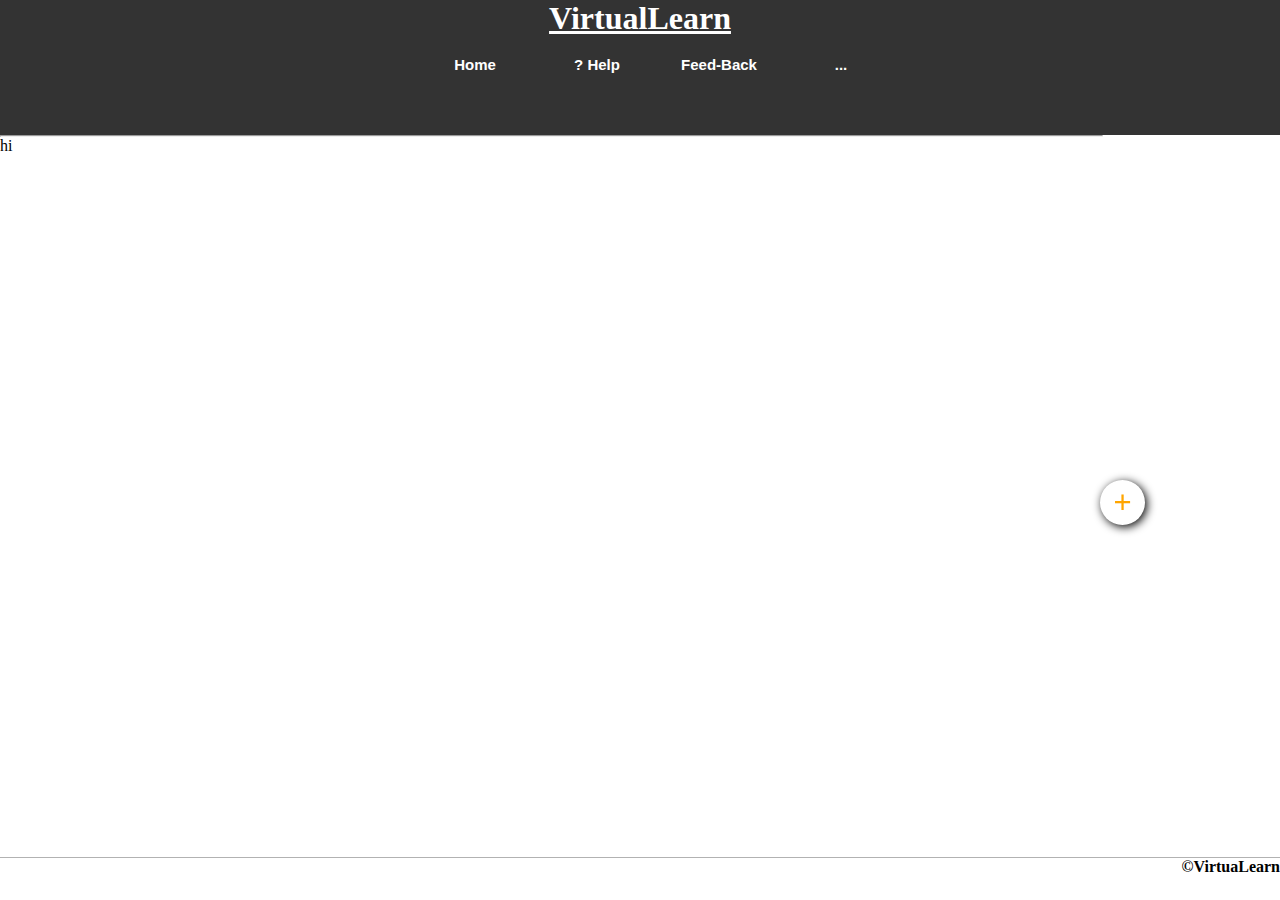
<file: back2/create/create.html>
<!DOCTYPE html>
<html lang="en">

<head>
    <meta charset="UTF-8">
    <meta name="viewport" content="width=device-width, initial-scale=1.0">
    <link rel="stylesheet" href="style.css">
    <title>Document</title>
</head>

<body>
    <header>
        <h1>VirtualLearn</h1>

        <!--nav-->
        <nav>
            <ul class="Home_nav_Create_Join_nav">
                <li class="Home_nav"><a href="#Home" id="defaultopen"><button>Home</button></a></li>
                <li class="Help_nav"><a href="#Help"><button><span>?</span>&nbsp;Help</button></a></li>
                <li class="Feed_Back_nav"><a href="#Feed_back"><button>Feed-Back</button></a></li>
                <li class="More_nav"><a href="#More"><button>...</button></a></li>
            </ul>
        </nav>
    </header>
    <hr>
    <main>
        <div class="More" id="More">
            <ul>
                <li>Sing-IN in another account</li>
                <li>Log-In in another account</li>
            </ul>
        </div>
        <article class="Home" id="Home">
            <section class="display_groups">
                hi
                <div class="display" id="display">
                    <!--display div after create-->
                </div>
            </section>
            <button class="create_join_button" id="create_join_button">+</button>
            <section class="create_join_display" id="create_join_display">
                <button class="Create_Group_Button_Home">Create Group</button>
                <button class="Join_Group_Button_Home">Join Group</button>
            </section>
            <!--create form-->
            <section class="Create_Group" id="Create_Group">
                <form action="">
                    <label for="group_name">Group-Name:</label>
                    <input type="text" id="group_name" placeholder="Enter the group name" required>
                    <label for="leader_name">Leader-name:</label>
                    <input type="text" id="leader_name" placeholder="Enter your name" required>
                    <button type="submit" class="create_join_submit_button" id="create">Create</button>
                    <button type="reset" class="reset_button">reset</button>
                </form>
            </section>

            <!--join form-->
            <section class="Join_Group" id="Join_Group">
                <form action="">
                    <label for="Join_Group_name">Group-Name:</label>
                    <input type="text" id="Join_Group_name" placeholder="Enter the group name" required>
                    <label for="Group_code">Group-code:</label>
                    <input type="number" id="Group-code" placeholder="Entre the group code" required>
                    <button type="submit" class="create_join_submit_button">Join</button>
                    <button type="reset" class="reset_button" id="join">reset</button>
                </form>
            </section>
        </article>
        <article class="Feed-Back" id="Feed_back">
            <section>
                Feed-Back
                <label for="Fn">Name:</label>
                <input type="text" id="Fn" placeholder="Enter your name">
                <label for="Fr">Suggestion</label>
                <textarea name="" id="Fr" placeholder="write your Suggestion" cols="10" rows="5"></textarea>
            </section>
        </article>
        <article class="Help" id="Help">
            <section>
                Help
            </section>
        </article>
    </main>
    <footer>
        <p style="font-weight: bold;">&copy;VirtuaLearn</p>
    </footer>
    <script>
        /*for navigation bar*/
        document.getElementById("defaultopen").click();

        /*for circle "+" button in Home*/
        const circle_button = document.getElementById('create_join_button');
        const hidden_create_join_buttons = document.getElementById('create_join_display');

        circle_button.addEventListener('click', () => {
            if (create_join_button.classList.contains('rotated_create_join_button')) {
                circle_button.classList.remove('rotated_create_join_button');
                hidden_create_join_buttons.classList.remove('show_create_join_buttons');
            } else {
                circle_button.classList.add('rotated_create_join_button');
                hidden_create_join_buttons.classList.add('show_create_join_buttons');
            }
        });

        /*display group after create and join*/

        const input1 = document.getElementById('group_name')
        const input2 = document.getElementById('leader_name')
        const button = document.getElementById('create')
        const display = document.getElementById('display')
        button.addEventListener('click', () => {
            display.innerHTML = `
            <div class="display_div">
            <a href="homepage.html">
            <button>
            <h1>${input1.value}</h1>
            <p>${input2.value}</p>
            </button>
            </a>
            </div>
            `
        });

        /*for display create and join form*/

        let Create_form = document.querySelector(".Create_Group");
        let Join_form = document.querySelector(".Join_Group");
        let Create_group_form_close = document.querySelector(".Create_form_close_button");
        let Join_group_form_close = document.querySelector(".join_form_close_button");
        let Create_Group_Button_Home = document.querySelector(".Create_Group_Button_Home");
        let Join_Group_Button_Home = document.querySelector(".Join_Group_Button_Home");

        Create_Group_Button_Home.addEventListener("click", () => {
            Create_form.classList.add("Create_form_display");
            Join_form.classList.remove("Join_form_display");
        });

        Join_Group_Button_Home.addEventListener("click", () => {
            Join_form.classList.add("Join_form_display");
            Create_form.classList.remove("Create_form_display");
        });

        Create_group_form_close.addEventListener("click", () => {
            Create_form.classList.remove("Create_form_display");
        });

        Join_group_form_close.addEventListener("click", () => {
            Join_form.classList.remove("Join_form_display");
        });

    </script>
</body>

</html>
</file>
<file: back2/create/style.css>
*{
    margin: 0px;
    padding: 0px;;
}
header{
    height: 15vh;
    width: 100vw;
    text-align: center;
    background: #333;
}
header h1{
    text-decoration: underline;
    font-weight: bolder;
    color: rgb(255, 255, 255);
}
nav{
    display: flex;
    flex-direction: row;
    height: 6vh;
    width: 100%;
    border-right: 2px solid black;
}
nav ul{
    display: flex;
    align-items: center;
    justify-content: center;
    flex-direction: row; 
    height: 100%;
    width: 95%;
    padding-left: 50px;
    font-size: 15px;
}
nav ul li{
    height: 30px;
    width: 100px;
    list-style: none;
    text-align: center;
    padding: 1px;
    margin: 10px;
    transition: all 0.5s ease-in-out;
    
}
nav ul li button{
    height: 100%;
    width: 100%;
    background: transparent;
    border: none;
    cursor: pointer;
    font-weight: bolder;
    font-size: 15px;
    color: white;
    &:hover{
        text-decoration: underline;
    }
}
hr{
    left: 7%;
    width: 86%;
}

/*main*/

main{
    display: flex;
    flex-direction: row;
    width: 100vw;
    height: 80vh;
}
.More{
    display: none;
    &:target{
        display: block;
    }
}
/*main's articals*/

main article{
    display: none;
    width: 100%;
    height: 100%;
    &:target{
        display: block;
    }
}
/*Home*/
.display_div{
	display: inline-block;
	width: 100%;
	margin: 10px 0px;
}
.display_div button{
	border: 0.5px solid black;
	border-radius: 15px;
	cursor: pointer;
	height: 135px;
	width: 100%;
	background: #82828296;
}
.display_div button h1{
	margin: -11px 24px;
	font-size: 28px;
	text-align: start;
}
.display_div button p{
	margin: 19px 25px;
	font-size: 14px;
	text-align: start;
}

/*Create join "+" button*/
.create_join_button{
    z-index: 2;
    position: fixed;
    left: 1100px;
    top: 480px;
    height: 45px;
    width: 45px;
    background: #ffffff;
    border-radius: 45px;
    border: none;
    box-shadow: 2px 2px 10px black;
    font-size: 31px;
    color: orange;
    &:hover{
        background: #e4e4e4d6;
    }
}
.rotated_create_join_button{
    z-index: 2;
    transform: rotate(45deg);
    position: fixed;
    left: 1100px;
    top: 480px;
    height: 45px;
    width: 45px;
    background: #ffffff;
    border-radius: 45px;
    border: none;
    box-shadow: 2px 2px 10px black;
    font-size: 31px;
    color: orange;
    cursor: pointer;
    &:hover{
        background: #e4e4e4d6;
    }
}

/*create and join button in home after click "+" button*/

.create_join_display{
    display: none;
    
}
.show_create_join_buttons{
    z-index: 1;
    display: flex;
    flex-direction: column;
    height: auto;
    position: fixed;
    top: 485px;
    width: 100%;
	background-color: rgb(255, 255, 255);
	border: none;
	animation: slide-up 1s forwards;
}
@keyframes slide-up{
    0%{
        transform: translateY(50px);
    }
    100%{
        transform: translateY(0);
    }
}
.show_create_join_buttons button{
    width: 100%;
    height: 30px;
    text-align: center;
    font-size: 15px;
    font-weight: bolder;
    border: none;
    cursor: pointer;
    &:hover{
        text-decoration: underline;
    }
}
.Create_Group_Button_Home{
    background: linear-gradient(to right,
    rgb(255, 195, 110),
    rgb(255, 146, 91));
    color: rgb(231, 231, 231);
    cursor: pointer;
}
.Join_Group_Button_Home{
    background: rgb(231, 231, 231);
    color: rgb(240, 136, 9);
    cursor: pointer;
}

/*Create group section*/

.Create_Group{
    display: none;
    height: 100%;
    width: 100%;
    background: #ffffff;
}
.Create_Group form{
    display: flex;
    flex-direction: column;
    align-items: center;
    justify-content: center;
    height: 100%;
    width: 100%;
    background: #ffffff;
}
.Create_Group form input{
    margin-bottom: 20px;
    height: 40px;
    width: 300px;
    border: none;
    border-bottom: 1px solid black;
    font-size: 15px;
    &::placeholder{
        font-size: 15px;
    }
}

.Create_form_display{
	display: flex;
}

/*Join group section*/

.Join_Group {
    display: none;
    height: 100%;
    width: 100%;
    background: #ffffff;
}
.Join_Group form{
    display: flex;
    flex-direction: column;
    align-items: center;
    justify-content: center;
    height: 100%;
    width: 100%;
    background: #ffffff;
}
.Join_Group form input{
    margin-bottom: 20px;
    height: 40px;
    width: 300px;
    border: none;
    border-bottom: 1px solid black;
    font-size: 15px;
    &::placeholder{
        font-size: 15px;
    }
}

.Join_form_display{
    display: flex;
}



/*create join button styles*/

.create_join_submit_button{
    height: 40px;
    width: 300px;
    border: none;
    border-radius: 50px;
    background: linear-gradient(to right,
    rgb(255, 195, 110),
    rgb(255, 146, 91));
    color: white;
    font-size: 15px;
    cursor: pointer;
    &:hover{
    background: linear-gradient(to right,
    rgb(216, 165, 93),
    rgb(203, 116, 72));
    }
}
.reset_button{
    margin-top: 20px;
    background: #b2b2b2;
    color: #000;
    height: 40px;
    width: 300px;
    border: none;
    border-radius: 50px;
    font-size: 15px;
    cursor: pointer;
    &:hover{
        background: #8a8a8a;
    }
}

/*footer*/

footer{
    width: 100vw;
    height: 7%;
    border-top: 0.3px solid rgba(30, 30, 30, 0.34);
    font-weight: bold;
    text-align: end;
}
</file>
